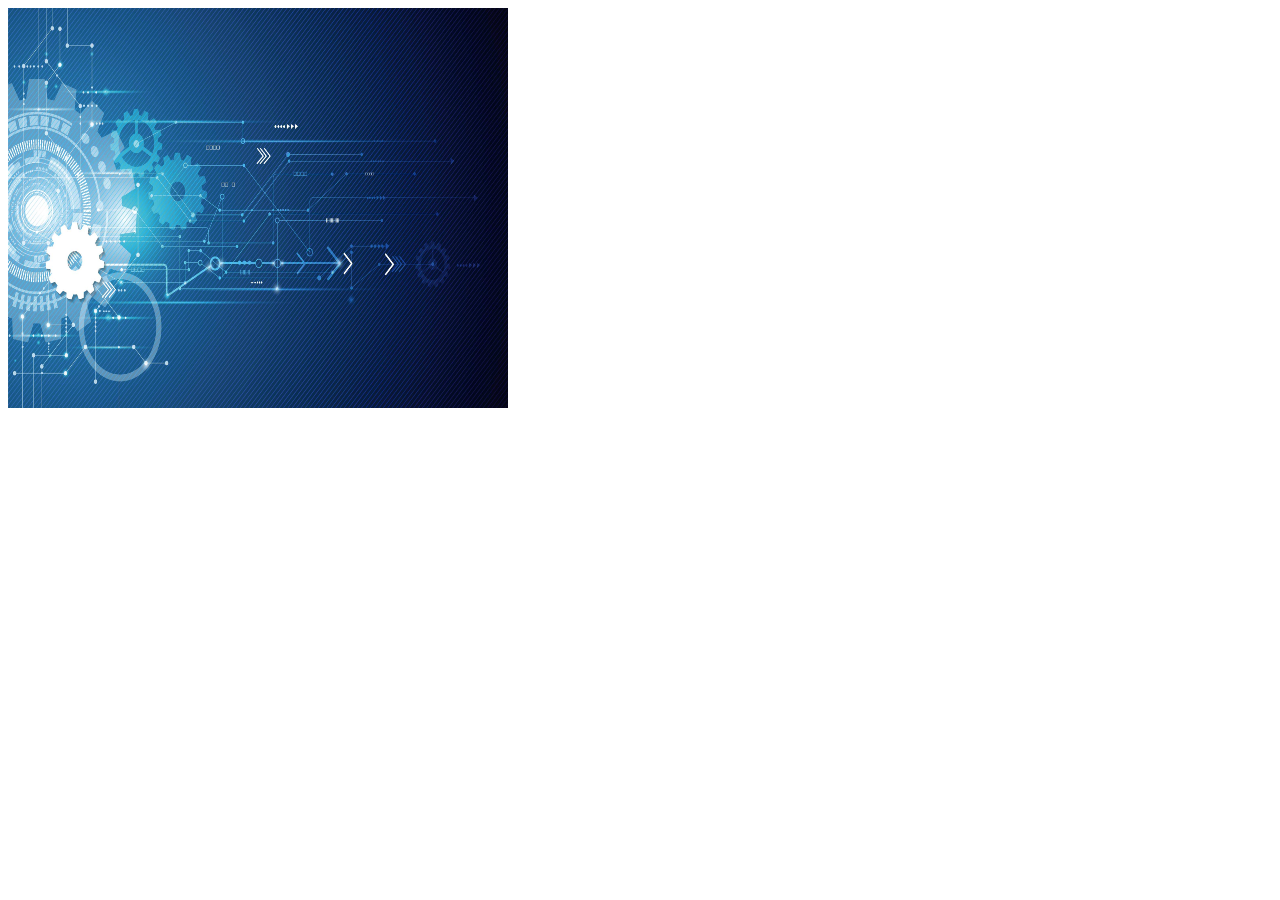
<file: view1.html>
<!DOCTYPE html>
<html lang="en">
<head>
    <meta charset="UTF-8">
    <meta http-equiv="X-UA-Compatible" content="IE=edge">
    <meta name="viewport" content="width=device-width, initial-scale=1.0">
    <title>view</title>
</head>
<body>
    <img src="image/image1.jpg" height="400px" width="500px">
</body>
</html>
</file>
